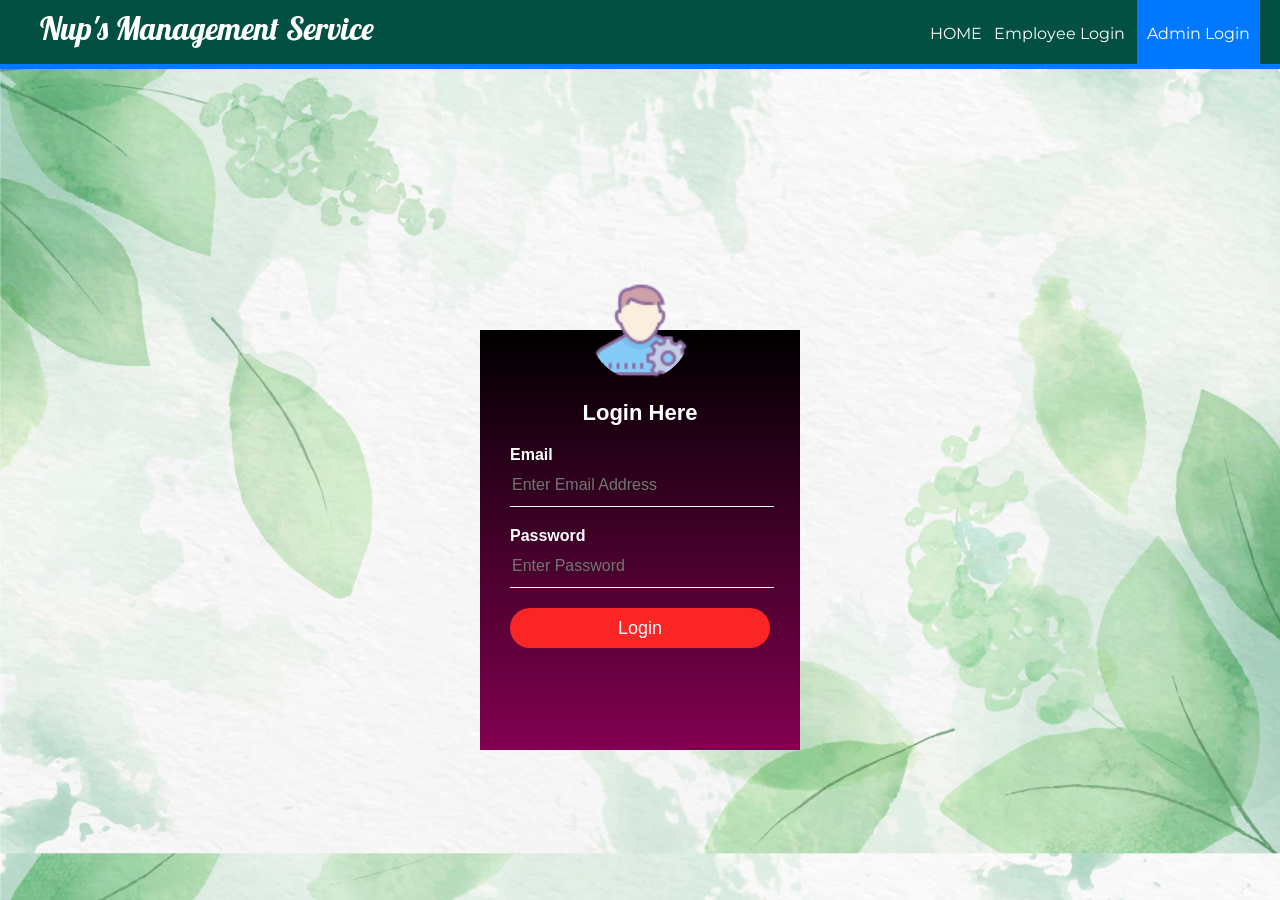
<file: View/alogin.html>
<!DOCTYPE html>
<html>
<head>
	<title>Log In | Nup Corporation</title>
	<link rel="stylesheet" type="text/css" href="stylelogin.css">
</head>
<body style = "background: url(../assets/bg2.jpg);
               background-size: cover;
			   background-repeat: no repeat;">
	<header>
		<nav>
			<h1>Nup's Management Service</h1>
			<ul id="navli">
				<li><a class="homeblack" href="index.html">HOME</a></li>
				<li><a class="homeblack" href="elogin.html">Employee Login</a></li>
				<li><a class="homered" href="alogin.html">Admin Login</a></li>
				
			</ul>
		</nav>
	</header>
	<div class="divider"></div>

	<div class="loginbox">
    <img src="../assets/admin.png" class="avatar">
        <h1>Login Here</h1>
        <form action="../Controller/aprocess.php" method="POST">
            <p>Email</p>
            <input type="text" name="mailuid" placeholder="Enter Email Address" required="required">
            <p>Password</p>
            <input type="password" name="pwd" placeholder="Enter Password" required="required">
            <input type="submit" name="login-submit" value="Login">
           
        </form>
        
    </div>
</body>
</html>
</file>
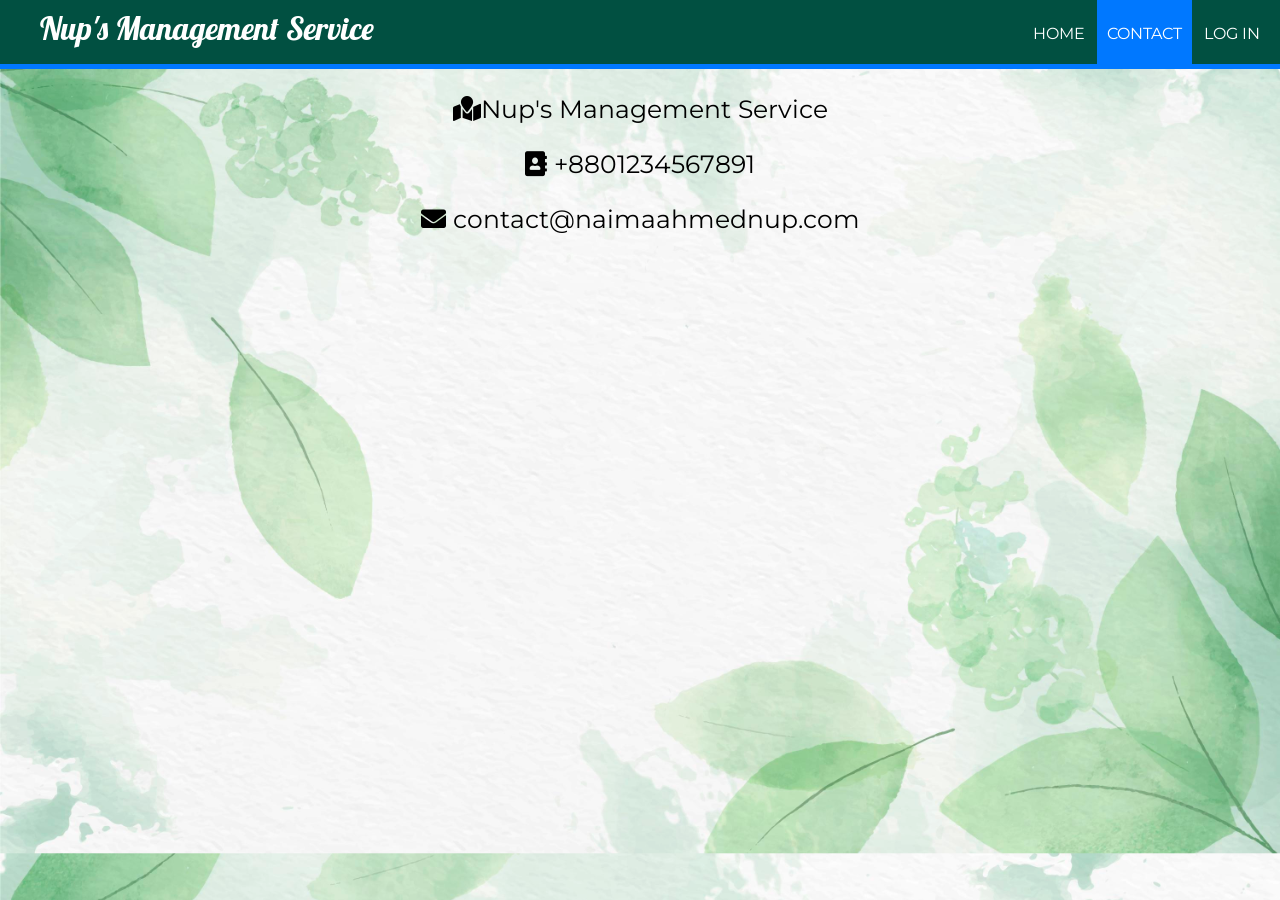
<file: View/contact.html>
<!DOCTYPE html>
<html>
<head>
	<title>Contact | Nup Corporation</title>
	<link rel="stylesheet" type="text/css" href="style.css">
	<link rel="stylesheet" href="https://use.fontawesome.com/releases/v5.8.1/css/all.css" integrity="sha384-50oBUHEmvpQ+1lW4y57PTFmhCaXp0ML5d60M1M7uH2+nqUivzIebhndOJK28anvf" crossorigin="anonymous">
	<link href="https://fonts.googleapis.com/css?family=Lobster|Montserrat" rel="stylesheet"
</head>
<body style = "background: url(../assets/bg2.jpg);
               background-size: cover;
			   background-repeat: no repeat;">
	<header>
		<nav>
			<h1>Nup's Management Service</h1>
			<ul id="navli">
				<li><a class="homeblack" href="index.html">HOME</a></li>
				<li><a class="homered" href="contact.html">CONTACT</a></li>
				<li><a class="homeblack" href="elogin.html">LOG IN</a></li>
			</ul>
		</nav>
	</header>
	<div class="divider"></div>

    	<p style="font-family: Montserrat; text-align: center; font-size: 25px"><i class="fas fa-map-marked"></i>Nup's Management Service</p>
    	<p style="font-family: Montserrat; text-align: center; font-size: 25px"><i class="fas fa-address-book"></i> +8801234567891</p>
    	<p style="font-family: Montserrat; text-align: center; font-size: 25px"><i class="fas fa-envelope"></i> contact@naimaahmednup.com</p>
    	
    	
    	
    	

 





	






</body>
</html>
</file>
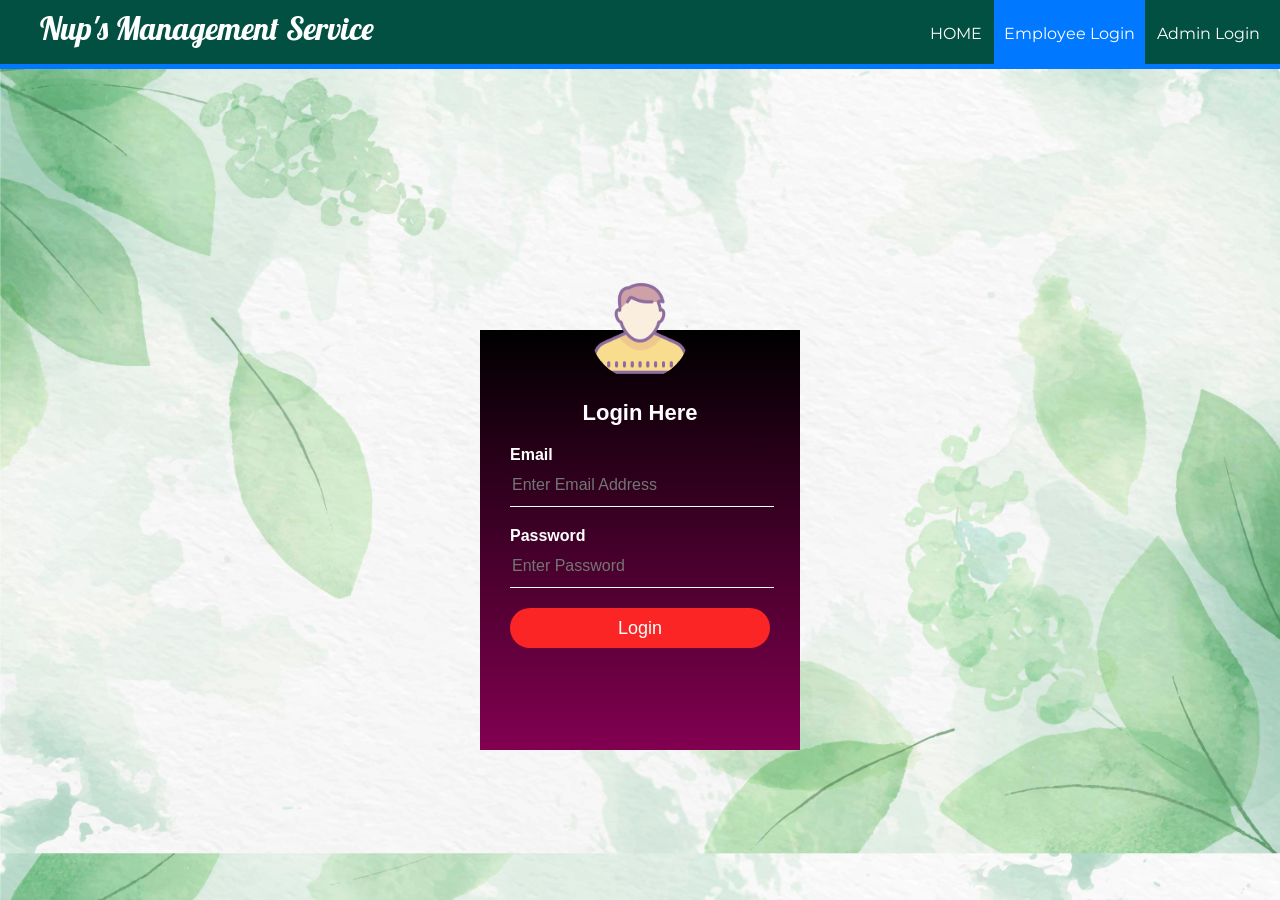
<file: View/elogin.html>
<!DOCTYPE html>
<html>
<head>
	<title>Log In | Nup Corporation</title>
	<link rel="stylesheet" type="text/css" href="stylelogin.css">
</head>
<body style = "background: url(../assets/bg2.jpg);
               background-size: cover;
			   background-repeat: no repeat;">
	<header>
		<nav>
			<h1>Nup's Management Service</h1>
			<ul id="navli">
				<li><a class="homeblack" href="index.html">HOME</a></li>
				<li><a class="homered" href="elogin.html">Employee Login</a></li>
				<li><a class="homeblack" href="alogin.html">Admin Login</a></li>
				
			</ul>
		</nav>
	</header>
	<div class="divider"></div>

	<div class="loginbox">
    <img src="../assets/avatar.png" class="avatar">
        <h1>Login Here</h1>
        <form action="../Controller/eprocess.php" method="POST">
            <p>Email</p>
            <input type="text" name="mailuid" placeholder="Enter Email Address" required="required">
            <p>Password</p>
            <input type="password" name="pwd" placeholder="Enter Password" required="required">
            <input type="submit" name="login-submit" value="Login">
           
        </form>
        
    </div>
			
			
</body>
</html>
</file>
<file: View/stylelogin.css>
@import url('https://fonts.googleapis.com/css?family=Lobster');
@import url('https://fonts.googleapis.com/css?family=Montserrat:400,700');

body{
	margin: 0;
	 padding: 0;
    background-color: #5D6D7E;
    background-size: cover;
    background-position: center;
    font-family: sans-serif;
}

header{
	background: rgb(1, 80, 65);
	color: white;
	padding: 8px 20px 6px 40px;
	height: 50px;
}

header h1{
	display: inline;
	font-family: 'Lobster', cursive;
	font-weight: 400;
	font-size: 32px;
	float: left;
	margin-top: 0px;
	margin-right: 10px;
}

nav ul {
	display: inline;
	padding: 0px;
	float: right;
}

nav ul li{
	display: inline-block;
	list-style-type: none;
	color: white;
	float: left;
	margin-left: 12px;
	

}

nav ul li a{
	color: white;
	text-decoration: none;	
}


nav ul ul{
	display: none;
	position: absolute;
}

#navli ul li ul:hovar{
	visibility: visible;
	display: block;
}





#navli{
	font-family: 'Montserrat', sans-serif;
}

.homered{
	background-color: rgb(0, 120, 255);
	padding: 30px 10px 22px 10px;
}

.divider{
	background-color: rgb(0, 120, 255);
	height: 5px;
}

.homeblack:hover{
	background-color: blue;
	padding: 30px 10px 21px 10px;

}

#divimg{
	
	background-repeat: no-repeat;
	background-size: cover;
	background-image: url('../assets/images/back.jpg');
	padding: 0px;
	margin: 0px;
	height: 100%;
	width: 100%;
}


.loginbox{
    width: 320px;
    height: 420px;
    background: linear-gradient(rgb(0, 0, 0),rgb(130, 0, 80));
    color: #fff;
    top: 60%;
    left: 50%;
    position: absolute;
    transform: translate(-50%,-50%);
    box-sizing: border-box;
    padding: 70px 30px;
}

.avatar{
    width: 100px;
    height: 100px;
    border-radius: 50%;
    position: absolute;
    top: -50px;
    left: calc(50% - 50px);
}

h1{
    margin: 0;
    padding: 0 0 20px;
    text-align: center;
    font-size: 22px;
}

.loginbox p{
    margin: 0;
    padding: 0;
    font-weight: bold;
}

.loginbox input{
    width: 100%;
    margin-bottom: 20px;
}

.loginbox input[type="text"], input[type="password"]
{
    border: none;
    border-bottom: 1px solid #fff;
    background: transparent;
    outline: none;
    height: 40px;
    color: #fff;
    font-size: 16px;
}
.loginbox input[type="submit"]
{
    border: none;
    outline: none;
    height: 40px;
    background: #fb2525;
    color: #fff;
    font-size: 18px;
    border-radius: 20px;
}
.loginbox input[type="submit"]:hover
{
    cursor: pointer;
    background: #ffc107;
    color: #000;
}
.loginbox a{
    text-decoration: none;
    font-size: 12px;
    line-height: 20px;
    color: darkgrey;
}

.loginbox a:hover
{
    color: #ffc107;
}
</file>
<file: View/style.css>
@import url('https://fonts.googleapis.com/css?family=Lobster');
@import url('https://fonts.googleapis.com/css?family=Montserrat:400,700');

body{
	margin: 0px;
}

header{
	background: rgb(1, 80, 65);
	color: white;
	padding: 8px 20px 6px 40px;
	height: 50px;
}

header h1{
	display: inline;
	font-family: 'Lobster', cursive;
	font-weight: 400;
	font-size: 32px;
	float: left;
	margin-top: 0px;
	margin-right: 10px;
}

nav ul {
	display: inline;
	padding: 0px;
	float: right;
}

nav ul li{
	display: inline-block;
	list-style-type: none;
	color: white;
	float: left;
	margin-left: 12px;
	

}
.padding-top {
	padding-top: 100px;
  }
  @media (min-width: 992px) {
	.padding-top {
	  padding-top: 100px;
	}
  }
  .padding-bottom {
	padding-bottom: 70px;
  }
  @media (min-width: 992px) {
	.padding-bottom {
	  padding-bottom: 100px;
	}
  }
nav ul li a{
	color: white;
	text-decoration: none;	
}


nav ul ul{
	display: none;
	position: absolute;
}

#navli ul li ul:hovar{
	visibility: visible;
	display: block;
}





#navli{
	font-family: 'Montserrat', sans-serif;
}

.homered{
	background-color: rgb(0, 120, 255);
	padding: 30px 10px 22px 10px;
}

.divider{
	background-color: rgb(0, 120, 255);
	height: 5px;
}

.homeblack:hover{
	background-color: blue;
	padding: 30px 10px 21px 10px;

}

#divimg{
	
	background-repeat: no-repeat;
	background-size: cover;
	background-image: url('../images/back.jpg');
	padding: 0px;
	margin: 10px;
	height: 100%;
	width: 100%;
}


#registration{
	padding: 2px 2px 2px 2px;
	text-align: center;
	background-color: #F0FFFF;
	height: 100%;
	width: auto;
	background-position: center;
}

#textField{
	width: 350px;
	height: 50px;
	padding: 5px;
	border-radius: 5px;
	font-family: 'Montserrat', sans-serif;
}


#gender{
	font-family: 'Montserrat', sans-serif;
}

#sub{
	width: 350px;
	height: 50px;
	padding: 5px;
	border-radius: 5px;
	outline: 0px;
	background-color: #0c6996;
}

.table-emp{
	padding: 5px;
	height: auto;
	width: 100%;
	font-family: 'Montserrat', sans-serif;
	text-align: center;
	background-color: #4CAF50;
}

.table-emp tr th {
  background-color: #4CAF50;
  color: white;
}



.simple-form1{
	margin-left: 10px; 
	padding: 2px 2px 2px 2px;
	text-align: center;
	background-color: #F0FFFF;
	height: auto;
	width: auto;
	background-position: center;
	
}



.leavetable{
	width: 100%;
	height: auto;
}

#textField{
	width: 350px;
	height: 50px;
	padding: 5px;
	border-radius: 5px;
	font-family: 'Montserrat', sans-serif;
}



.info{
	margin-left: 10px;
	padding: 100px;
}



.h2{
	font-family: 'Montserrat', sans-serif;
}

img {
  border-radius: 50%;
}
</file>
